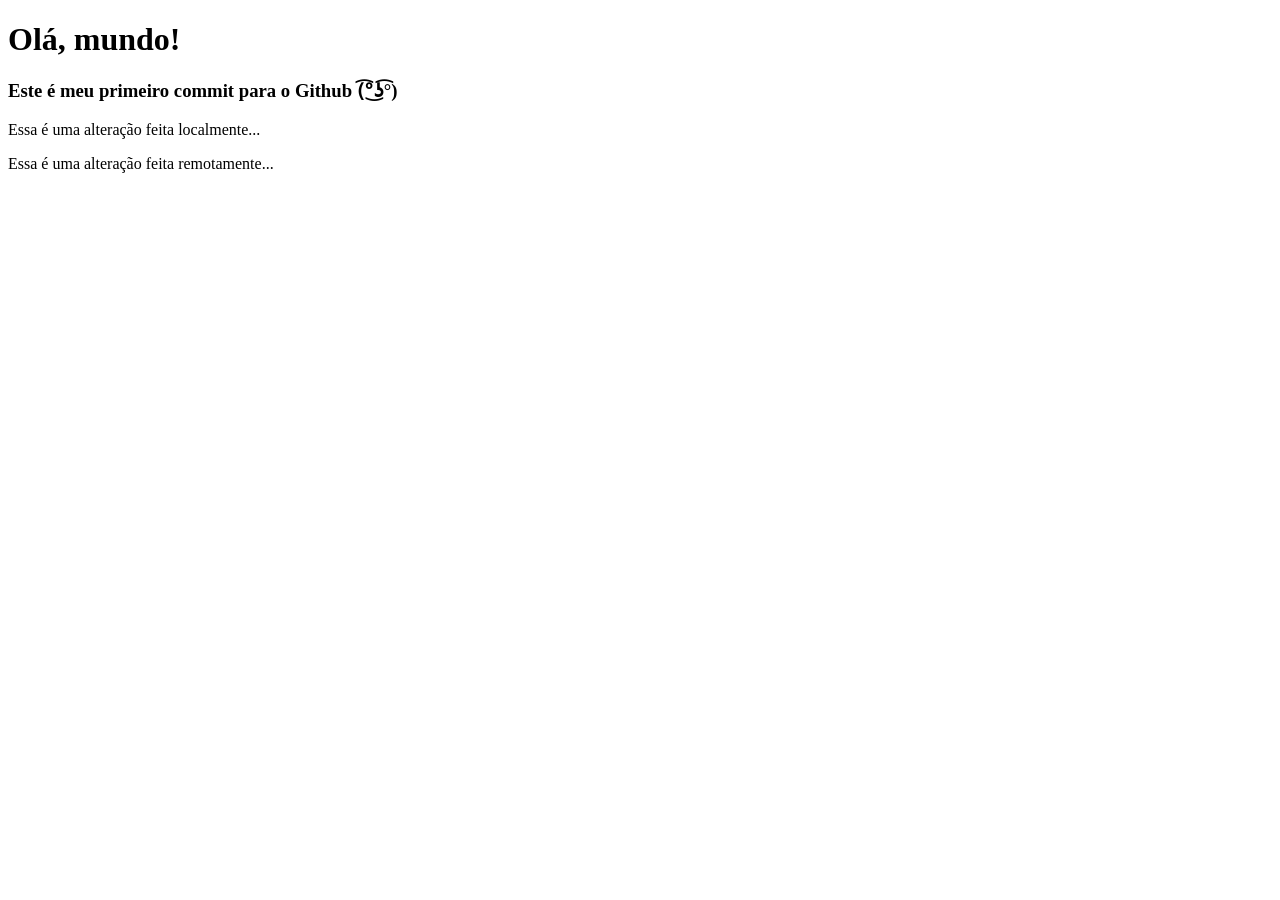
<file: test-de-commit.html>
<!DOCTYPE html>
<html lang="pt-br">
<head>
    <meta charset="UTF-8">
    <meta name="viewport" content="width=device-width, initial-scale=1.0">
    <title>Document</title>
</head>
<body>
    <h1>Olá, mundo!</h1>
    <h3>Este é meu primeiro commit para o Github (͡°͜ʖ͡°)</h3>
    <p>Essa é uma alteração feita localmente...</p>
    <p>Essa é uma alteração feita remotamente...</p>
</body>
</html>
</file>
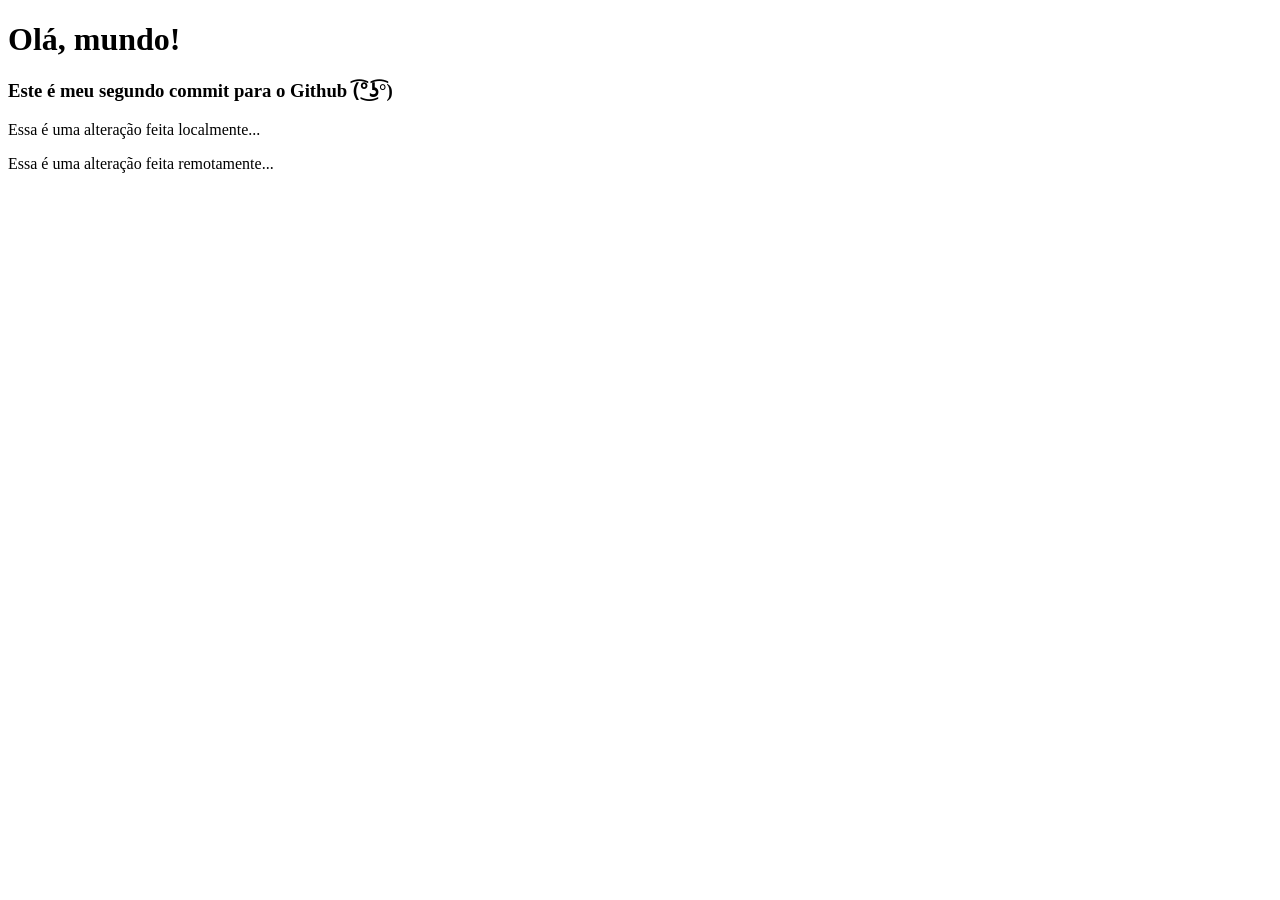
<file: test-de-commit2.html>
<!DOCTYPE html>
<html lang="ptbr">
<head>
    <meta charset="UTF-8">
    <meta name="viewport" content="width=device-width, initial-scale=1.0">
    <title>Document</title>
</head>
<body>
    <h1>Olá, mundo!</h1>
    <h3>Este é meu segundo commit para o Github (͡°͜ʖ͡°)</h3>
     <p>Essa é uma alteração feita localmente...</p>
     <p>Essa é uma alteração feita remotamente...</p>
</body>
</html>
</file>
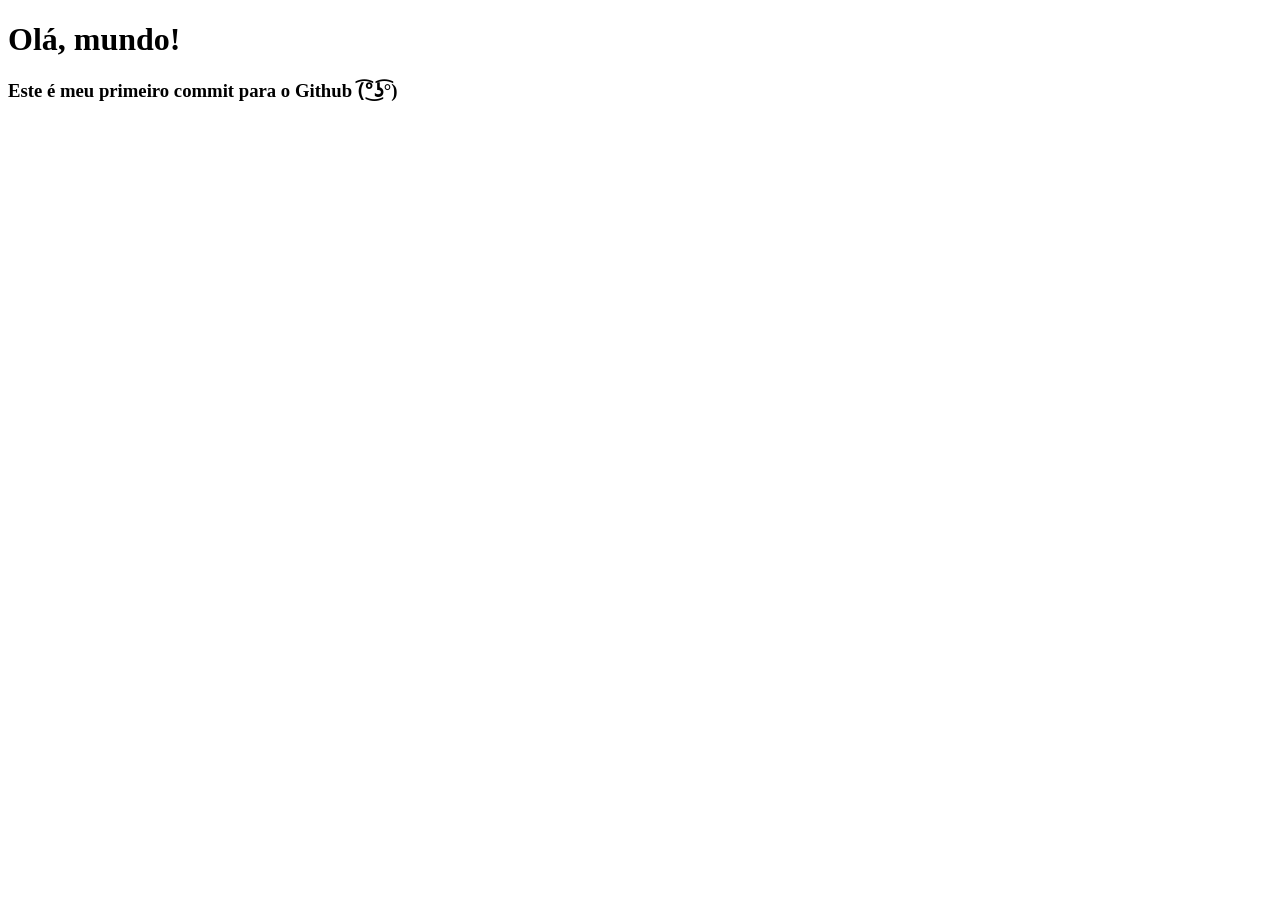
<file: teste-de-commit.html>
<!DOCTYPE html>
<html lang="ptbr">
<head>
    <meta charset="UTF-8">
    <meta name="viewport" content="width=device-width, initial-scale=1.0">
    <title>Document</title>
</head>
<body>
    <h1>Olá, mundo!</h1>
    <h3>Este é meu primeiro commit para o Github (͡°͜ʖ͡°)</h3>
</body>
</html>
</file>
